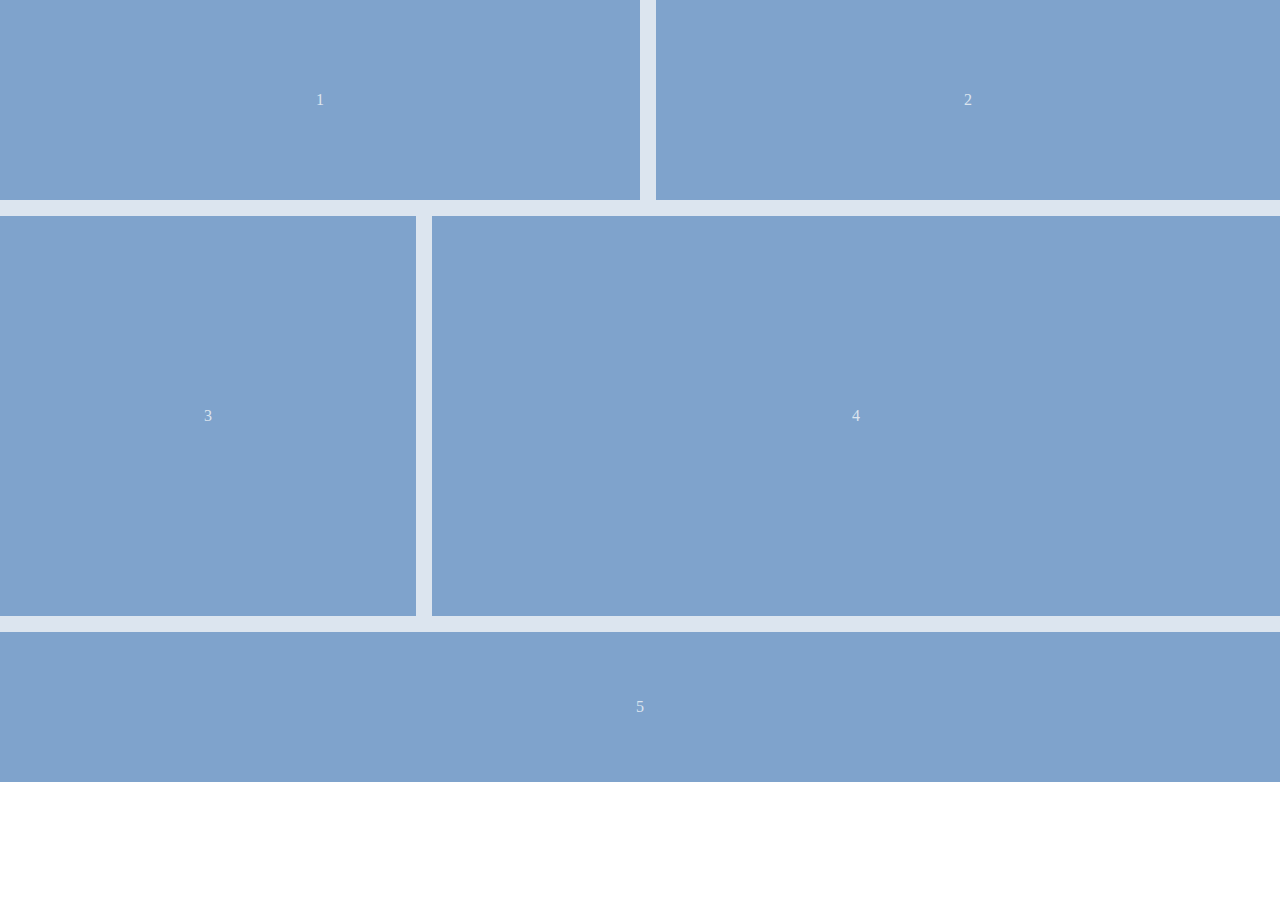
<file: css-grid-1/index.html>
<!DOCTYPE html>
<html lang="en">
<head>
    <meta charset="UTF-8">
    <meta name="viewport" content="width=device-width, initial-scale=1, minimum-scale=1"/>
    <link rel="stylesheet" href="styles.css">
    <title>Grid opdracht 1</title>
</head>
<body>
<main>
    <div id="grid-container">
        <header class="grid-item" id="grid-header-one">1</header>
        <header class="grid-item" id="grid-header-two">2</header>
        <main class="grid-item" id="grid-main-one">3</main>
        <main class="grid-item" id="grid-main-two">4</main>
        <footer class="grid-item" id="grid-footer">5</footer>
    </div>
</main>
</body>
</html>
</file>
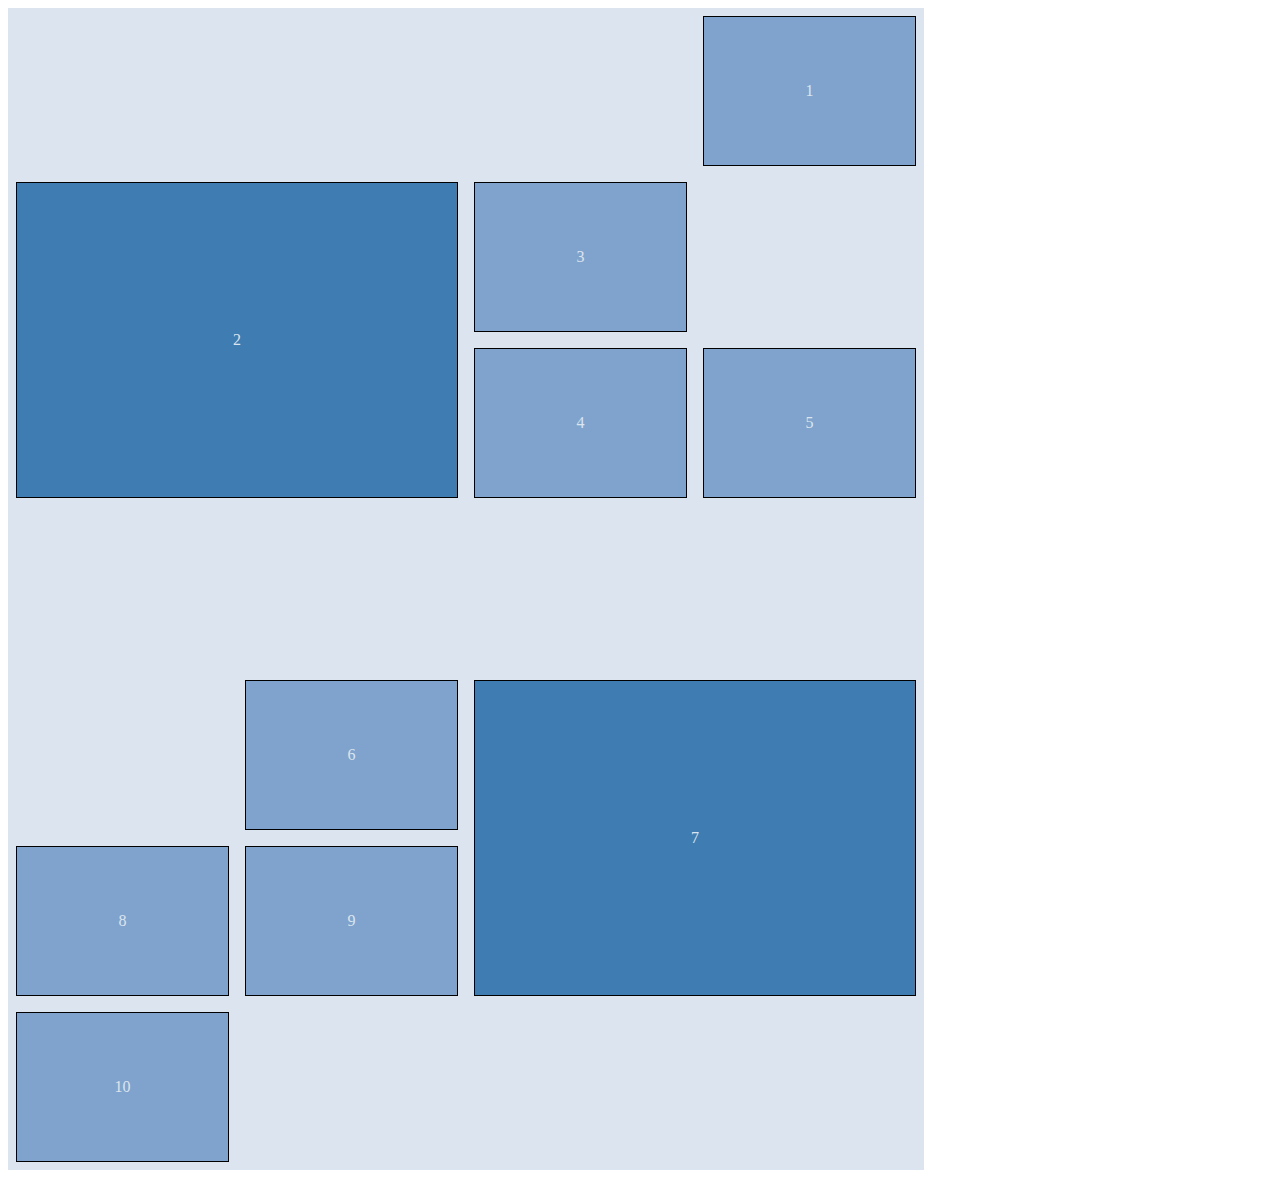
<file: css-grid-2/index.html>
<!DOCTYPE html>
<html lang="en">
<head>
    <meta charset="UTF-8">
    <meta name="viewport" content="width=device-width, initial-scale=1, minimum-scale=1"/>
    <link rel="stylesheet" href="styles-two.css">
    <title>Grid opdracht 2</title>
</head>
<body>
<main>
    <div id="grid-container-two">
        <aside class="grid-two-item" id="grid-box-one">1</aside>
        <aside class="grid-two-item" id="grid-box-two">2</aside>
        <aside class="grid-two-item" id="grid-box-three">3</aside>
        <aside class="grid-two-item" id="grid-box-four">4</aside>
        <aside class="grid-two-item" id="grid-box-five">5</aside>
        <aside class="grid-two-item" id="grid-box-six">6</aside>
        <aside class="grid-two-item" id="grid-box-seven">7</aside>
        <aside class="grid-two-item" id="grid-box-eight">8</aside>
        <aside class="grid-two-item" id="grid-box-nine">9</aside>
        <aside class="grid-two-item" id="grid-box-ten">10</aside>
    </div>
</main>
</body>
</html>
</file>
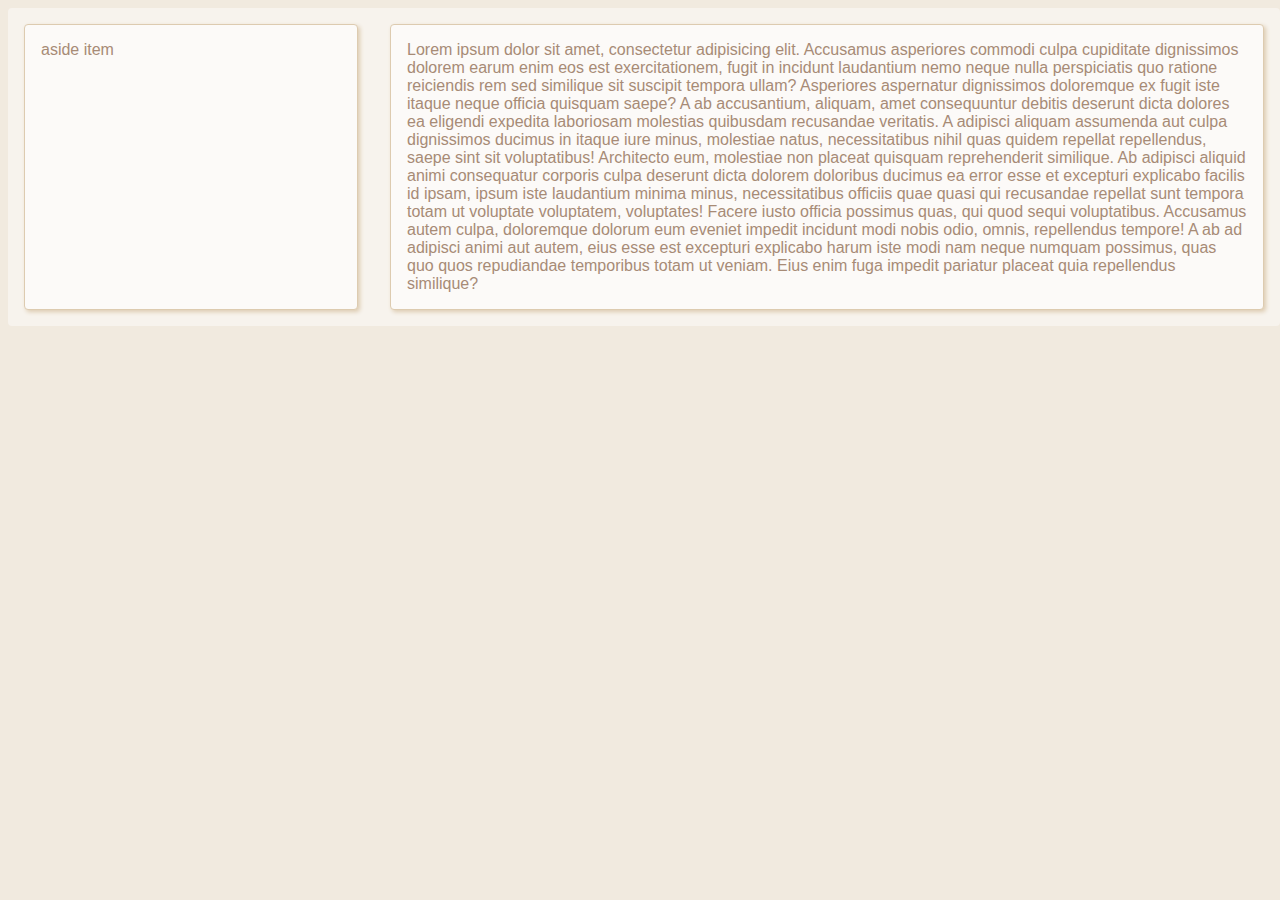
<file: flexbox-1/index.html>
<!DOCTYPE html>
<html lang="en">
<head>
    <meta charset="UTF-8">
    <meta name="viewport" content="width=device-width, initial-scale=1, minimum-scale=1" />
    <link rel="stylesheet" href="styles-three.css">
    <title>Flexbox opdracht 1</title>
</head>
<body>
    <div class="container">
        <section class="item" id="aside">
            aside item
        </section>
        <section class="item" id="main">
            Lorem ipsum dolor sit amet, consectetur adipisicing elit. Accusamus asperiores commodi culpa cupiditate dignissimos dolorem earum enim eos est exercitationem, fugit in incidunt laudantium nemo neque nulla perspiciatis quo ratione reiciendis rem sed similique sit suscipit tempora ullam? Asperiores aspernatur dignissimos doloremque ex fugit iste itaque neque officia quisquam saepe? A ab accusantium, aliquam, amet consequuntur debitis deserunt dicta dolores ea eligendi expedita laboriosam molestias quibusdam recusandae veritatis. A adipisci aliquam assumenda aut culpa dignissimos ducimus in itaque iure minus, molestiae natus, necessitatibus nihil quas quidem repellat repellendus, saepe sint sit voluptatibus! Architecto eum, molestiae non placeat quisquam reprehenderit similique. Ab adipisci aliquid animi consequatur corporis culpa deserunt dicta dolorem doloribus ducimus ea error esse et excepturi explicabo facilis id ipsam, ipsum iste laudantium minima minus, necessitatibus officiis quae quasi qui recusandae repellat sunt tempora totam ut voluptate voluptatem, voluptates! Facere iusto officia possimus quas, qui quod sequi voluptatibus. Accusamus autem culpa, doloremque dolorum eum eveniet impedit incidunt modi nobis odio, omnis, repellendus tempore! A ab ad adipisci animi aut autem, eius esse est excepturi explicabo harum iste modi nam neque numquam possimus, quas quo quos repudiandae temporibus totam ut veniam. Eius enim fuga impedit pariatur placeat quia repellendus similique?
        </section>
    </div>
</body>
</html>
</file>
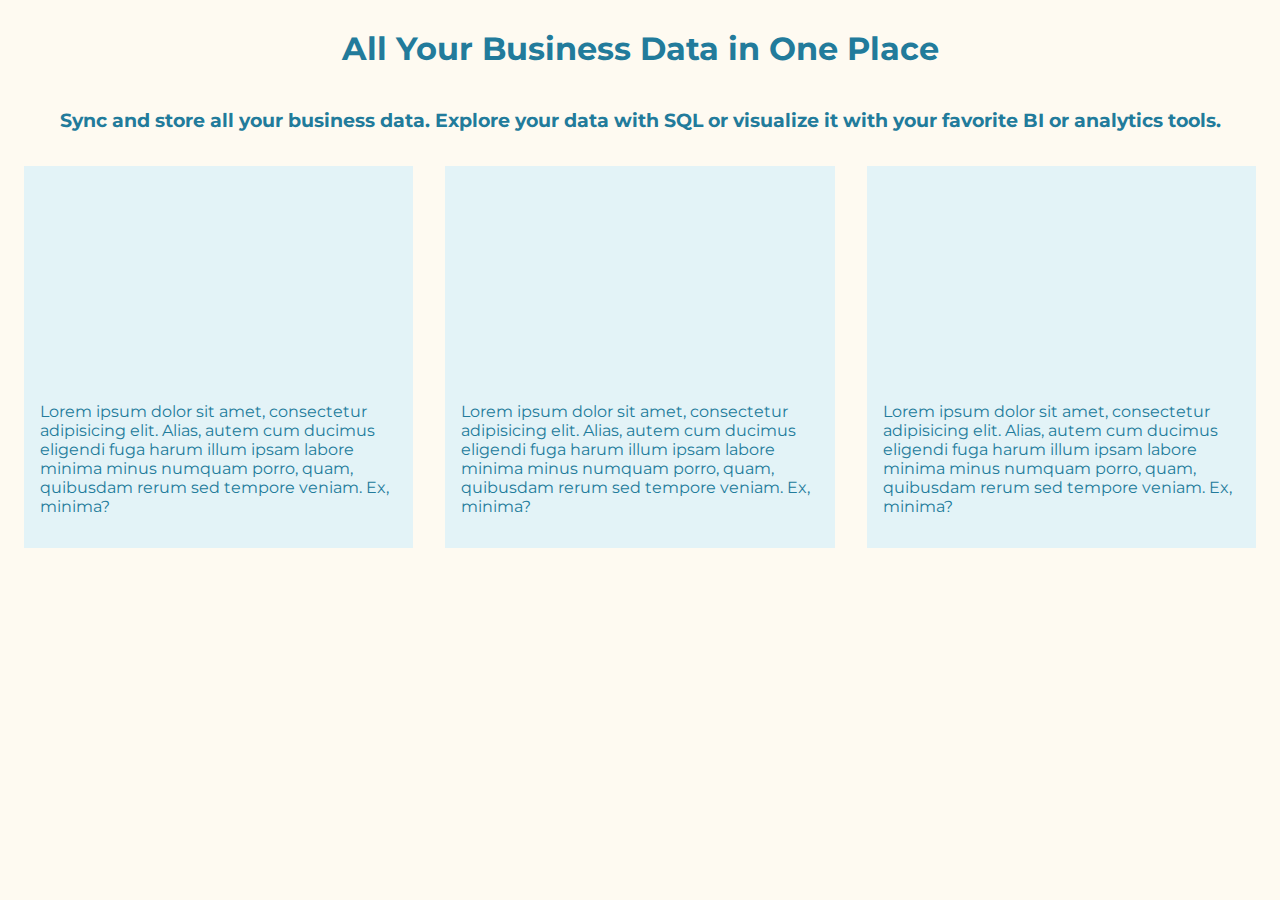
<file: flexbox-2/index.html>
<!DOCTYPE html>
<html lang="en">
<head>
    <meta charset="UTF-8">
    <meta name="viewport" content="width=device-width, initial-scale=1, minimum-scale=1"/>
    <link rel="stylesheet" href="styles-flex-two.css">
    <title>Flexbox opdracht 2</title>
</head>
<body>
<div id="website-container">
    <h1>All Your Business Data in One Place</h1>
    <h3>Sync and store all your business data. Explore your data with SQL or visualize it with your favorite BI or
        analytics tools.</h3>

    <div id="text-container">
        <section class="text-item">
            <p>Lorem ipsum dolor sit amet, consectetur adipisicing elit. Alias, autem cum ducimus eligendi fuga harum
                illum
                ipsam labore minima minus numquam porro, quam, quibusdam rerum sed tempore veniam. Ex, minima?</p>
        </section>
        <section class="text-item">
            <p>Lorem ipsum dolor sit amet, consectetur adipisicing elit. Alias, autem cum ducimus eligendi fuga harum
                illum
                ipsam labore minima minus numquam porro, quam, quibusdam rerum sed tempore veniam. Ex, minima?</p>
        </section>
        <section class="text-item">
            <p>Lorem ipsum dolor sit amet, consectetur adipisicing elit. Alias, autem cum ducimus eligendi fuga harum
                illum
                ipsam labore minima minus numquam porro, quam, quibusdam rerum sed tempore veniam. Ex, minima?</p>
        </section>
    </div>
</div>
</body>
</html>
</file>
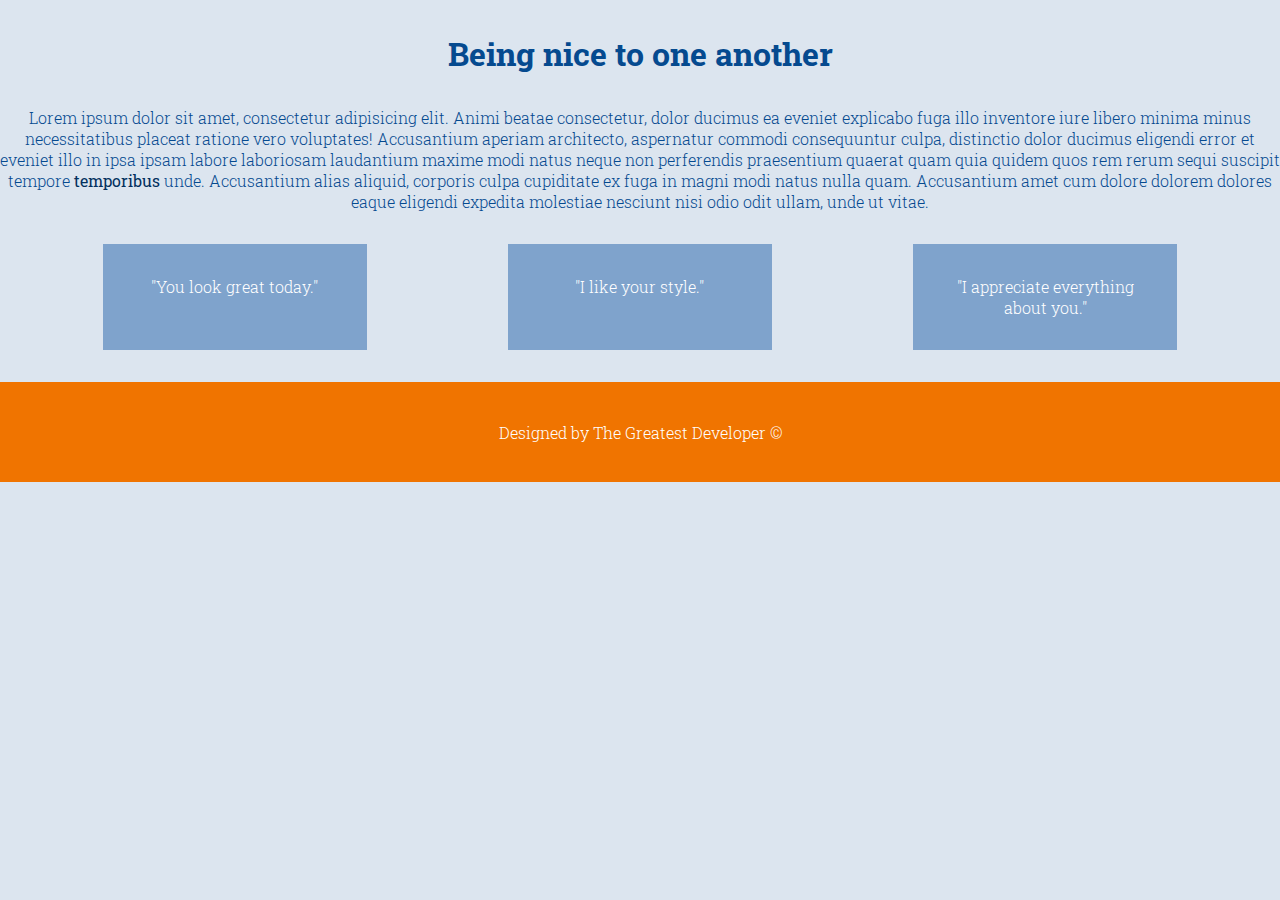
<file: pseudo-elements/index.html>
<!DOCTYPE html>
<html lang="en">
<head>
    <meta charset="UTF-8">
    <meta name="viewport" content="width=device-width, initial-scale=1, minimum-scale=1" />
    <link rel="stylesheet" href="styles.css">
    <title>Pseudo-elements opdracht</title>
</head>
<body>
    <h1>Being nice to one another</h1>
    <p>
        Lorem ipsum dolor sit amet, consectetur adipisicing elit. Animi beatae consectetur, dolor ducimus ea eveniet explicabo fuga illo inventore iure
        libero minima minus necessitatibus placeat ratione vero voluptates! Accusantium aperiam architecto, aspernatur commodi consequuntur culpa, distinctio
        dolor ducimus eligendi error et eveniet illo in ipsa ipsam labore laboriosam laudantium maxime modi natus neque non perferendis praesentium quaerat
        quam quia quidem quos rem rerum sequi suscipit tempore <span class="highlight">temporibus</span> unde. Accusantium alias aliquid, corporis culpa cupiditate ex fuga in magni modi
        natus nulla quam. Accusantium amet cum dolore dolorem dolores eaque eligendi expedita molestiae nesciunt nisi odio odit ullam, unde ut vitae.
    </p>
    <div id="compliment-container">
        <article class="compliment">
            <p>You look great today.</p>
        </article>
        <article class="compliment">
            <p>I like your style.</p>
        </article>
        <article class="compliment">
            <p>I appreciate everything about you.</p>
        </article>
    </div>
    <footer>
        <p>Designed by The Greatest Developer &#169;</p>
    </footer>
</body>
</html>
</file>
<file: css-grid-1/styles.css>
* {
    padding: 0;
    margin: 0;
}

:root {
    --bg-color: hsl(212, 36%, 90%);
    --bg-grid-item: hsl(212, 43%, 65%);
}

#grid-container {
    background-color: var(--bg-color);
    display: grid;
    column-gap: 16px;
    row-gap: 16px;
    grid-template-columns: 1fr;
    grid-template-rows: 150px 150px 300px 300px 75px;
    grid-template-areas:    "header-one"
                            "header-two"
                            "main-one"
                            "main-two"
                            "footer";
}

@media screen and (min-width: 576px){
    #grid-container {
    grid-template-columns: 2fr 1fr 3fr;
    grid-template-rows: 200px 400px 150px;
    grid-template-areas:    "header-one header-one header-two"
"main-one main-two main-two"
"footer footer footer";
}}

.grid-item {
    padding: 8px;
    display: flex;
    flex-direction: row;
    justify-content: center;
    align-items: center;
    color: var(--bg-color);
}

#grid-header-one {
    background-color: var(--bg-grid-item);
    grid-area: header-one;
}

#grid-header-two {
    background-color: var(--bg-grid-item);
    grid-area: header-two;
}

#grid-main-one {
    background-color: var(--bg-grid-item);
    grid-area: main-one;
}

#grid-main-two {
    background-color: var(--bg-grid-item);
    grid-area: main-two;
}

#grid-footer {
    background-color: var(--bg-grid-item);
    grid-area: footer;
}
</file>
<file: css-grid-2/styles-two.css>
* {
    padding: 0;
    margin: 0;
}

:root {
    --background-color: hsl(212, 36%, 90%);
    --bg-item-one: hsl(212, 43%, 65%);
    --bg-item-two: hsl(208, 48%, 47%);
}

#grid-container-two {
    margin: 8px;
    padding: 8px;
    background-color: var(--background-color);
    width: 900px;
    row-gap: 16px;
    column-gap: 16px;
    display: grid;
    grid-template-columns: 1fr 1fr 1fr 1fr;
    grid-template-rows: 150px 150px 150px 150px 150px 150px 150px;
    grid-template-areas:    ". . . box-one"
                            "box-two box-two box-three ."
                            "box-two box-two box-four box-five"
                            ". . . ."
                            ". box-six box-seven box-seven"
                            "box-eight box-nine box-seven box-seven"
                            "box-ten . . .";
}

.grid-two-item {
    color: black;
    padding: 8px;
    border: 1px solid black;
    display: flex;
    flex-direction: row;
    justify-content: center;
    align-items: center;
    color: var(--background-color);
}

#grid-box-one {
    grid-area: box-one;
    background-color: var(--bg-item-one);

}

#grid-box-two {
    grid-area: box-two;
    background-color: var(--bg-item-two);
}

#grid-box-three {
    grid-area: box-three;
    background-color: var(--bg-item-one);
}

#grid-box-four {
    grid-area: box-four;
    background-color: var(--bg-item-one);
}

#grid-box-five {
    grid-area: box-five;
    background-color: var(--bg-item-one);
}

#grid-box-six {
    grid-area: box-six;
    background-color: var(--bg-item-one);
}

#grid-box-seven {
    grid-area: box-seven;
    background-color: var(--bg-item-two);
}

#grid-box-eight {
    grid-area: box-eight;
    background-color: var(--bg-item-one);
}

#grid-box-nine {
    grid-area: box-nine;
    background-color: var(--bg-item-one);
}

#grid-box-ten {
    grid-area: box-ten;
    background-color: var(--bg-item-one);
}
</file>
<file: flexbox-1/styles-three.css>
/*Base styles*/

body {
    background-color: hsl(35, 40%, 91%);
    color: hsl(25, 22%, 56%);
    font-family: Avenir, Arial, sans-serif;
    ;
}

.container {
    background-color: hsl(35, 40%, 95%);
    border-radius: 4px;
    position: absolute;
    display: flex;
    flex-direction: row;
    justify-content: space-evenly;
    flex-basis: 1200px;
    flex-wrap: nowrap;

}

.item {
    background-color: hsl(35, 40%, 98%);
    border: 1px solid hsl(35, 40%, 78%);
    border-radius: 4px;
    box-shadow: 2px 2px 4px hsl(35, 40%, 78%);
    position: relative;
    padding: 16px;
    margin: 16px;
}

#aside {
    flex-basis: 300px;
    flex-grow: 0;
    flex-shrink: 0;
}

#main {
    flex-basis: 900px;
}

@media screen and (max-width: 576px) {
    .container {
        display: flex;
        flex-direction: row;
        justify-content: space-evenly;
        flex-wrap: wrap;
    }
}
</file>
<file: flexbox-2/styles-flex-two.css>
@import url('https://fonts.googleapis.com/css2?family=Montserrat&display=swap');

:root {
    --item-color: hsl(211, 65%, 14%);
    --background: hsl(40, 88%, 97%);
    --text-color: hsl(196, 64%, 37%);
    --text-background: hsl(192, 56%, 93%);
}

body {
    background-color: var(--background);
}


#website-container{
    flex-basis: 1200px;
    display: flex;
    flex-direction: column;
    justify-content: center;
    align-items: center;
}

h1, h3 {
    font-family: 'Montserrat', sans-serif;
    color: var(--text-color);
}

h3 {
    text-align: center;
}

#text-container {
    display: flex;
    flex-direction: row;
    justify-content: space-evenly;
}

.text-item {
    flex-basis: 215px;
    height: 350px;
    margin: 16px;
    padding: 16px;
    background-color: var(--text-background);
    display: flex;
    flex-direction: column;
    justify-content: flex-end;
    flex-grow: 1;
    flex-shrink: 0;
    font-family: 'Montserrat', sans-serif;
    color: var(--text-color);
}

@media screen and (max-width: 576px) {
    #text-container {
        flex-wrap: wrap;
    }
}
</file>
<file: pseudo-elements/styles.css>
/*Base styles*/
@import url('https://fonts.googleapis.com/css2?family=Roboto+Slab:wght@300;400&display=swap');

* {
    margin: 0;
    padding: 0;
}

body {
    background-color: hsl(212, 36%, 90%);
    color: hsl(210, 93%, 29%);
    text-align: center;
    font-family: 'Roboto Slab', Arial, serif;
    font-weight: 300;
}

h1 {
    margin: 32px;
}

#compliment-container {
    display: flex;
    justify-content: space-around;
    padding: 32px;
}

.compliment {
    background-color: hsl(212, 43%, 65%);
    flex-basis: 200px;
    color: white;
    padding: 32px;
}

.highlight {
    color: hsl(210, 93%, 19%);
    font-weight: 400;
    position: relative;
}

footer {
    background-color: hsl(29, 100%, 47%);
    color: white;
    height: 100px;
    display: flex;
    align-items: center;
    justify-content: center;
}

/*OPDRACHTEN: */

.compliment P:before {
    content: "''";
}

.compliment p:after {
    content: "''";
}

/*HOVER OPDRACHT*/

.highlight:hover::after{
    position: absolute;
    content: "Dit is een latijns woord";
    width: 180px;
    height: 40px;
    background-color: hsl(29, 100%, 47%);
    top: -50px;
    left: -20px;
    border-radius: 10px;
    color: white;
    font-size: 15px;
    text-align: center;
}

.highlight:hover::before{
    position: absolute;
    content: "";
    border-top:solid 10px hsl(29, 100%, 47%);
    border-right:solid 10px transparent;
    border-bottom:solid 10px transparent;
    border-left:solid 10px transparent;
    top: -10px;
    left: 50px;
}
</file>
